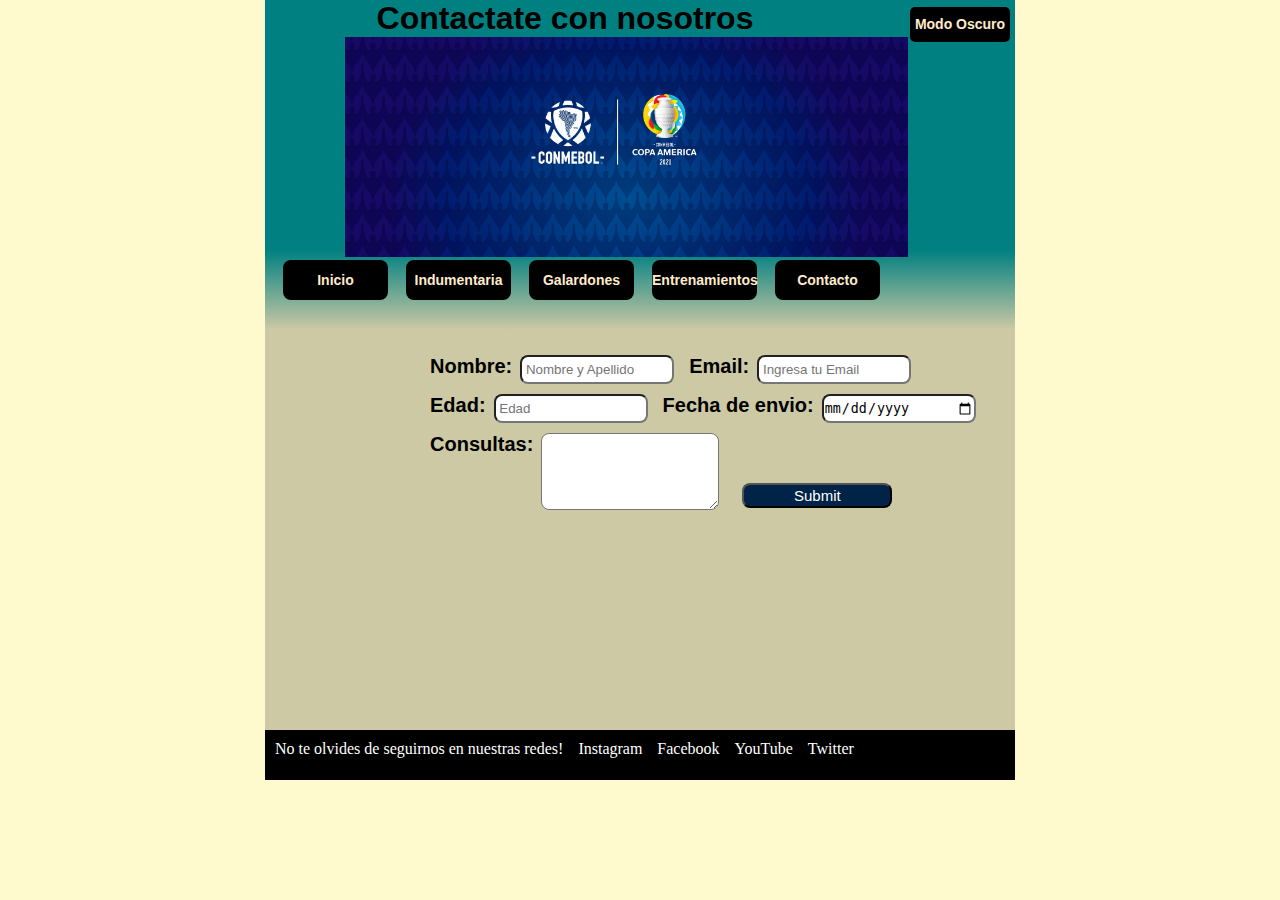
<file: paginas/contacto.html>
<!DOCTYPE html>
<html id="hold">
<head>
    <meta charset="utf-8">
    <LINK REL=StyleSheet href="../css/estilo.css" TYPE="text/css" MEDIA=screen>
    <title>Contacto</title>
    <meta name="viewport" content="width=device-width, initial-scale=1, maximum-scale=1.0, minimum-scale=1.0">
  
</head>

<body>
    
<div id="contenedor">
<header>
    <section id="banner">
        <h1 id="titlegg">Contactate con nosotros</h1>
        <a id="modoOscuro" href="#" onclick="oscuridadcont()" >Modo Oscuro</a>
        <img id="copas" src="..\img/copas.jpg"/>

       
    </section>
   

    

</header>
<nav>
    <li><a id="seccion" href="../index.html">Inicio</a></li>
    <li><a id="seccion" href="../paginas/indumentaria.html" >Indumentaria</a></li>
    <li><a id="seccion" href="../paginas/galardones.html" >Galardones</a></li>
    <li><a id="seccion" href="../paginas/entrenamientos.html" >Entrenamientos</a></li>
    <li><a id="seccion" href="../paginas/contacto.html">Contacto</a></li>
</nav>


<main id="maingala">


<aside id="left"> 
    
</aside>

    <article id="articlegg">
        <form id="formulario">
            <ul>
                <div id="form">
                    <li>Nombre: <input  id="nombre" type="text" name="user_name" placeholder=" Nombre y Apellido"  pattern="([a-zA-Z]+\s){1,2,3}([a-zA-Z]+)"></li>
                    <li>Email: <input id="mail" type="email" name="user_mail"  placeholder=" Ingresa tu Email"  ></li>
                    <li>Edad: <input id="edad" type="number" min="18" max="85" placeholder=" Edad" name="user_age" ></li>
                    <li>Fecha de envio:  <input id="fecha" type="date" name="date" ></li>
                    <li>Consultas: <textarea id="consulta" name="consulta" rows="5"></textarea></li>
                    </br>
                    <li><input id="enviarBoton" onclick= 'validarForm ()'type="submit"></li>
                </div>
            </ul>

        </form>
    </article>
    

</main>
<footer>
    <div id="pfooter"><p>No te olvides de seguirnos en nuestras redes!</p></div>
    <li><a id="redes" href="https://valperformance.com/" target="_blank">Instagram</a></li>
    <li><a id="redes" href="https://valperformance.com/" target="_blank">Facebook</a></li>
    <li><a id="redes" href="https://valperformance.com/" target="_blank">YouTube</a></li>
    <li><a id="redes" href="https://valperformance.com/" target="_blank">Twitter</a></li>

</footer>

<script src="../js/integrador1.js"></script>
<script src="../js/oscuridadCont.js"></script>
</div>
</body>

</html>
</file>
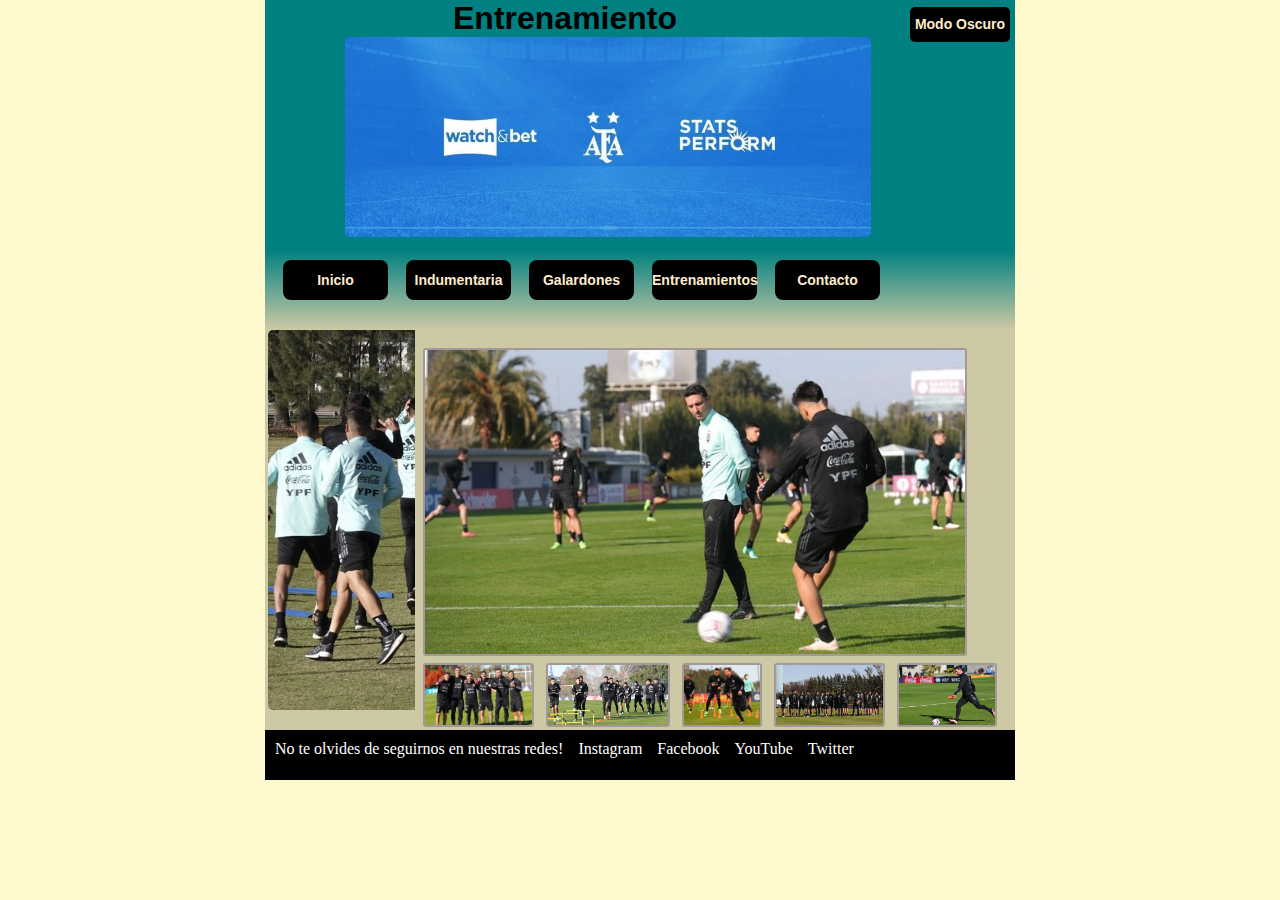
<file: paginas/entrenamientos.html>
<!DOCTYPE html>
<html id="hold">
<head>
    <meta charset="utf-8">
    <LINK REL=StyleSheet href="../css/estilo.css" TYPE="text/css" MEDIA=screen>
    <title>Entrenamiento</title>
    <meta name="viewport" content="width=device-width, initial-scale=1, maximum-scale=1.0, minimum-scale=1.0">
    <link href="../css/lightbox.css" rel="stylesheet" />
    <link href="../css/lightbox.min.css" rel="stylesheet" />
   

</head>

<body>
    
<div id="contenedor">
<header>
    <section id="banner">
        <h1 id="titlegg">Entrenamiento</h1>
        <a id="modoOscuro" href="#" onclick="oscuridadEntre()">Modo Oscuro</a>
        <img id="imgafa" src="../img/bannerafa.jpg"/>

       
    </section>
     

</header>


<nav>
    <li><a id="seccion" href="../index.html">Inicio</a></li>
    <li><a id="seccion" href="../paginas/indumentaria.html" >Indumentaria</a></li>
    <li><a id="seccion" href="../paginas/galardones.html" >Galardones</a></li>
    <li><a id="seccion" href="../paginas/entrenamientos.html" >Entrenamientos</a></li>
    <li><a id="seccion" href="../paginas/contacto.html">Contacto</a></li>
</nav>


<main id="maingala">


<aside id="left"> 
    <img id="entrenamientoAfa" src="../img/entrenamientoafa.jpg">
</aside>

    <article id="articlegg">
    </br>
        <img id="argentina" src="argentina.jpeg" style="display:none;"/>
                
            <a href="../img/entrenamiento_1.jpg" data-lightbox="training" data-title=""><img id="main-img"src="../img/entrenamiento_1.jpg"></a>
            <a href="../img/entrenamiento_2.jpg" data-lightbox="training" data-title=""><img id="sec-img" src="../img/entrenamiento_2.jpg"></a></a>
            <a href="../img/entrenamiento_3.jpg" data-lightbox="training" data-title=""><img id="sec-img" src="../img/entrenamiento_3.jpg"></a></a>
            <a href="../img/entrenamiento_4.jpg" data-lightbox="training" data-title=""><img id="sec-img" src="../img/entrenamiento_4.jpg"></a></a>
            <a href="../img/entrenamiento_5.jpg" data-lightbox="training" data-title=""><img id="sec-img" src="../img/entrenamiento_5.jpg"></a></a>
            <a href="../img/entrenamiento_6.jpg" data-lightbox="training" data-title=""><img id="sec-img" src="../img/entrenamiento_6.jpg"></a></a>

            
    
    </article>
    

</main>
<footer>
    <div id="pfooter"><p>No te olvides de seguirnos en nuestras redes!</p></div>
    <li><a id="redes" href="https://valperformance.com/" target="_blank">Instagram</a></li>
    <li><a id="redes" href="https://valperformance.com/" target="_blank">Facebook</a></li>
    <li><a id="redes" href="https://valperformance.com/" target="_blank">YouTube</a></li>
    <li><a id="redes" href="https://valperformance.com/" target="_blank">Twitter</a></li>

</footer>
<script src="https://code.jquery.com/jquery-3.6.0.js" integrity="sha256-H+K7U5CnXl1h5ywQfKtSj8PCmoN9aaq30gDh27Xc0jk=" crossorigin="anonymous"></script>
<script src="../js/integrador1.js"></script>
<script src="../js/lightbox-plus-jquery.js"></script>
<script src="../js/oscuridadEntre.js"></script>


</div>
</body>

</html>
</file>
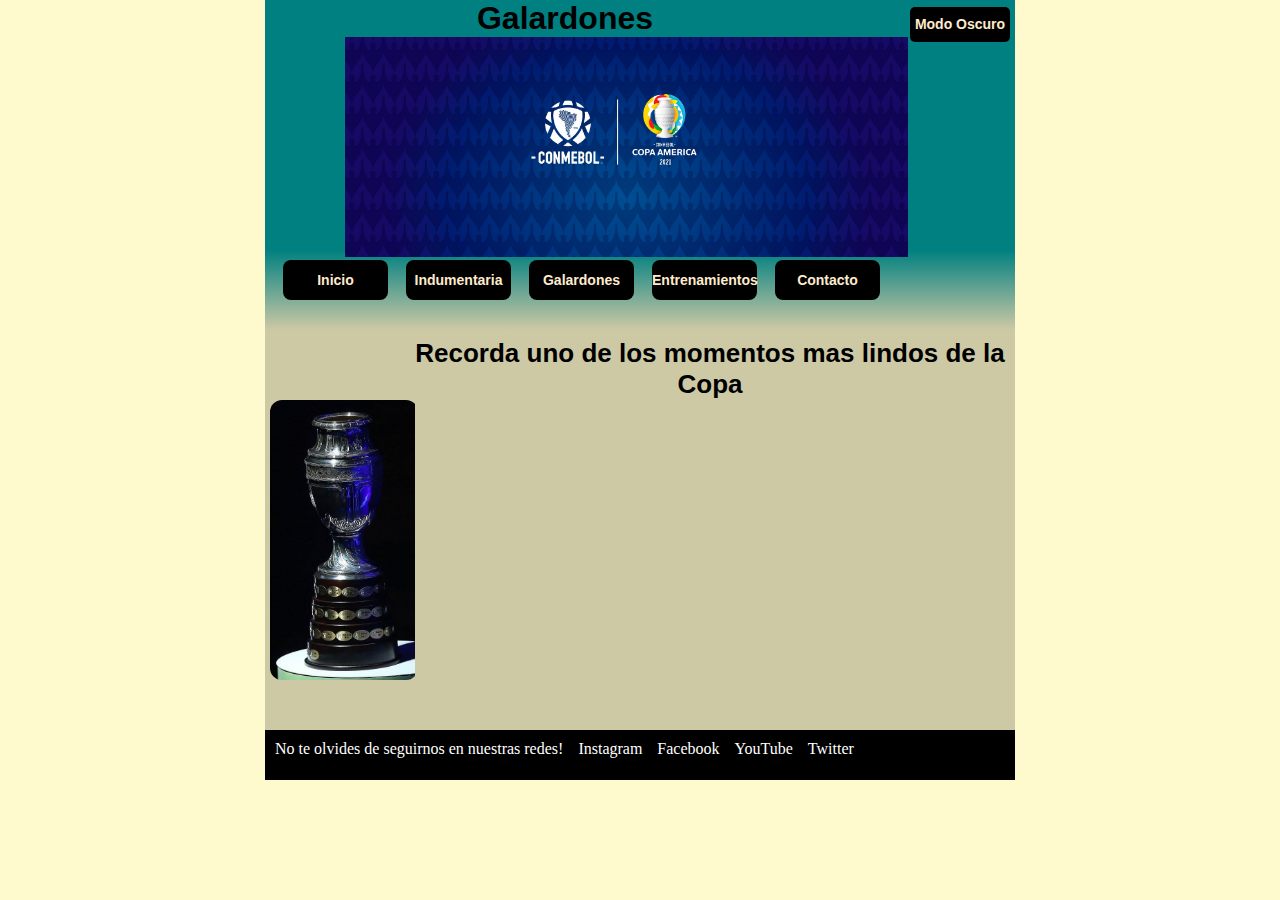
<file: paginas/galardones.html>
<!DOCTYPE html>
<html id="hold">
<head>
    <meta charset="utf-8">
    <LINK REL=StyleSheet href="../css/estilo.css" TYPE="text/css" MEDIA=screen>
    <title>Galardones</title>
    <meta name="viewport" content="width=device-width,  initial-scale=1, maximum-scale=1.0, minimum-scale=1.0">
  
</head>

<body>
    
<div id="contenedor">
<header>
    <section id="banner">
        <h1 id="titlegg">Galardones</h1>
        <a id="modoOscuro" href="#" onclick="oscuridadGala()">Modo Oscuro</a>
        <img id="copas" src="../img/copas.jpg"/>

       
    </section>
   

    

</header>
<nav>
    <li><a id="seccion" href="../index.html">Inicio</a></li>
    <li><a id="seccion" href="../paginas/indumentaria.html" >Indumentaria</a></li>
    <li><a id="seccion" href="../paginas/galardones.html" >Galardones</a></li>
    <li><a id="seccion" href="../paginas/entrenamientos.html" >Entrenamientos</a></li>
    <li><a id="seccion" href="../paginas/contacto.html">Contacto</a></li>
</nav>


<main id="maingala">


<aside id="left"> 
    <img id="ilustracionCopa" src="../img/ilustra_copa.jpg">
</aside>

    <article id="articlegg">
        <h3 id="recuerdo">Recorda uno de los momentos mas lindos de la Copa</h3>
        
        <iframe id="videoyou" width="560" height="315" src="https://www.youtube.com/embed/M_aCEWSZs9I" title="YouTube video player" frameborder="0" allow="accelerometer; autoplay; clipboard-write; encrypted-media; gyroscope; picture-in-picture" allowfullscreen></iframe>
    </article>
    

</main>
<footer>
    <div id="pfooter"><p>No te olvides de seguirnos en nuestras redes!</p></div>
    <li><a id="redes" href="https://valperformance.com/" target="_blank">Instagram</a></li>
    <li><a id="redes" href="https://valperformance.com/" target="_blank">Facebook</a></li>
    <li><a id="redes" href="https://valperformance.com/" target="_blank">YouTube</a></li>
    <li><a id="redes" href="https://valperformance.com/" target="_blank">Twitter</a></li>

</footer>

<script src="../js/integrador1.js"></script>
<script src="../js/oscuridadgala.js"></script>
</div>
</body>

</html>
</file>
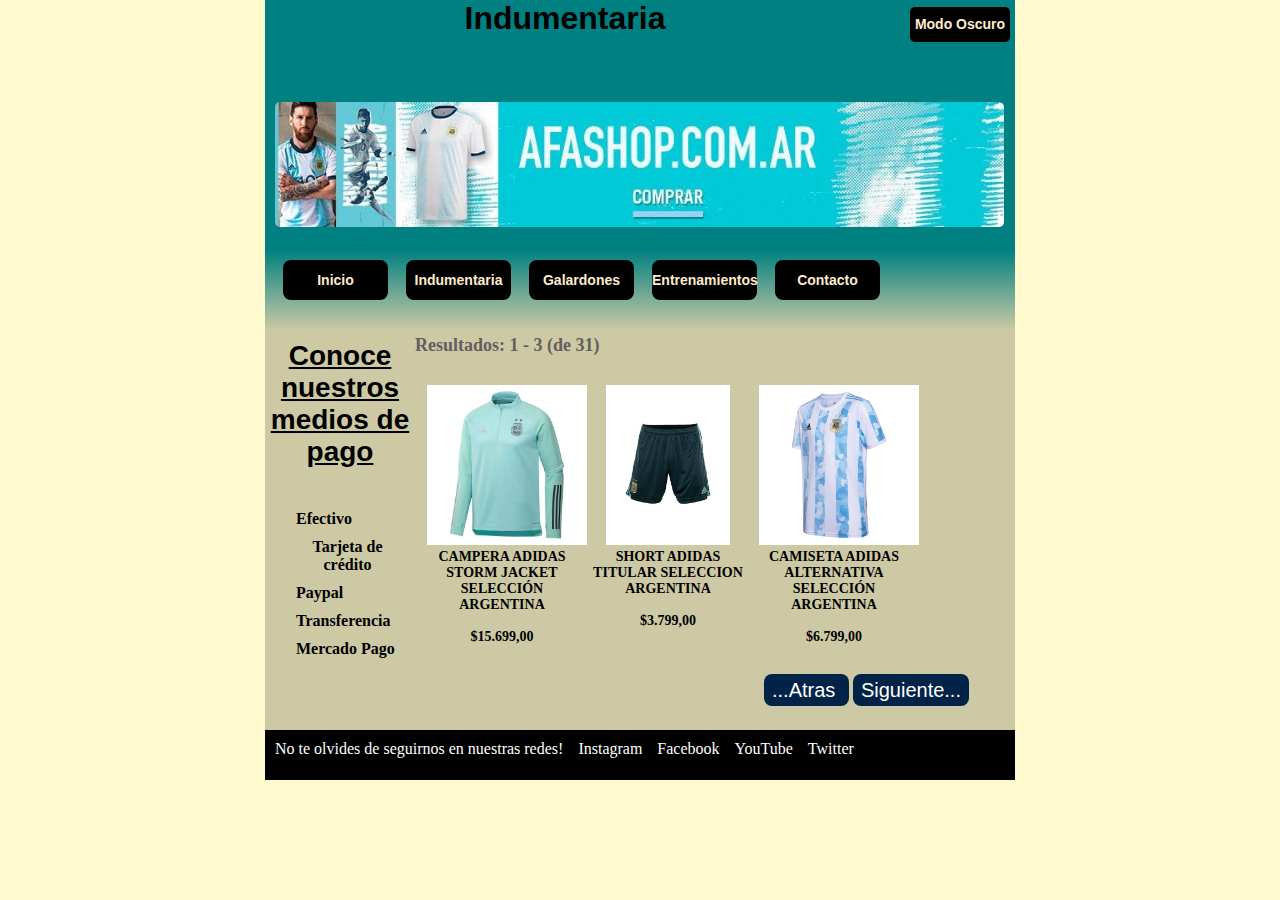
<file: paginas/indumentaria.html>
<!DOCTYPE html>
<html id="hold">
<head>
    <meta charset="utf-8">
    <LINK REL=StyleSheet href="../css/estilo.css" TYPE="text/css" MEDIA=screen>
    <title>Indumentaria</title>
    <meta name="viewport" content="width=device-width, initial-scale=1, maximum-scale=1.0, minimum-scale=1.0">
  
</head>

<body>
    
<div id="contenedor">
<header>
    <section id="banner">
        <h1 id="titlegg">Indumentaria</h1>
        <a id="modoOscuro" href="#" onclick="oscuridadindu()" >Modo Oscuro</a>
        <img id="afashop" src="../img/afashop.jpg"/>

       
    </section>
    
</header>
<nav>
    <li><a id="seccion" href="../index.html">Inicio</a></li>
    <li><a id="seccion" href="../paginas/indumentaria.html" >Indumentaria</a></li>
    <li><a id="seccion" href="../paginas/galardones.html" >Galardones</a></li>
    <li><a id="seccion" href="../paginas/entrenamientos.html" >Entrenamientos</a></li>
    <li><a id="seccion" href="../paginas/contacto.html">Contacto</a></li>
</nav>


<main class="mainIndumentaria">


<aside id="left"> 
    <h3><u>Conoce nuestros medios de pago</u></h3>
    <ul id="premios">
        <li>Efectivo</li>
        <li>Tarjeta de crédito</li>
        <li>Paypal</li>
        <li>Transferencia</li>
        <li>Mercado Pago</li>
    </ul> 
</aside>

    <article id="articlind">
            <h4 id="compras" >Resultados: 1 - 3 (de 31)</h4>
            <h4 id="compras2" style="display:none;" >Resultados: 4 - 6 (de 31)</h4>

            <div class="inline-box">

                <div id="conjunto">

                        <div class="Boxes">

                                <div id="descripcion">
                                <a href="https://www.afashop.com.ar/camiseta-adidas-alternativa-selecci%C3%B3n-argentina/product/ED8769" target="_blank"> <img id="camisetasBox" src="../img/camiseta_1.jpg"></a>  
                                <a href="https://www.afashop.com.ar/camiseta-adidas-alternativa-selecci%C3%B3n-argentina/product/ED8769" target="_blank" > CAMISETA ADIDAS ALTERNATIVA SELECCIÓN ARGENTINA</a>  </br> </br>
                                <a href="https://www.afashop.com.ar/camiseta-adidas-alternativa-selecci%C3%B3n-argentina/product/ED8769" target="_blank"> $6.799,00</a>  </div>

                        </div>

                        <div class="Boxes">

                            <div id="descripcion">
                            <a href="https://www.afashop.com.ar/short-infantil-adidas-titular/product/FS6570" target="_blank"><img id="camisetasBox" src="../img/camiseta_2.jpg"> </a> 
                            <a href="https://www.afashop.com.ar/short-infantil-adidas-titular/product/FS6570" target="_blank" > SHORT ADIDAS TITULAR SELECCION ARGENTINA</a>  </br> </br>
                            <a href="https://www.afashop.com.ar/short-infantil-adidas-titular/product/FS6570" target="_blank"> $3.799,00</a>  </div>
                            
                        </div>

                        <div class="Boxes">

                            <div id="descripcion">
                            <a href="https://www.afashop.com.ar/campera-adidas-storm-jacket-selecci%C3%B3n-argentina/product/FH8600" target="_blank"> <img id="camisetasBox" src="../img/camiseta_3.jpg"> </a> 
                            <a href="https://www.afashop.com.ar/campera-adidas-storm-jacket-selecci%C3%B3n-argentina/product/FH8600" target="_blank" > CAMPERA ADIDAS STORM JACKET SELECCIÓN ARGENTINA</a>  </br> </br>
                            <a href="https://www.afashop.com.ar/campera-adidas-storm-jacket-selecci%C3%B3n-argentina/product/FH8600" target="_blank"> $15.699,00</a>  </div>
                            
                        </div>

                </div>

                <div id="conjunto2" style="display:none;">
                    <div class="Boxes">

                        <div id="descripcion">
                        <a href="https://www.afashop.com.ar/camiseta-adidas-alternativa-de-juego-selecci%C3%B3n-argentina/product/FH8570" target="_blank"> <img id="camisetasBox" src="../img/camiseta_4.jpg"> </a> 
                        <a href="https://www.afashop.com.ar/camiseta-adidas-alternativa-de-juego-selecci%C3%B3n-argentina/product/FH8570" target="_blank" > CAMISETA ADIDAS ALTERNATIVA DE JUEGO SELECCIÓN ARGENTINA</a>  </br> </br>
                        <a href="https://www.afashop.com.ar/camiseta-adidas-alternativa-de-juego-selecci%C3%B3n-argentina/product/FH8570" target="_blank"> $11.499,00</a>  </div>
                        
                    </div>

                    <div class="Boxes">

                        <div id="descripcion">
                        <a href="https://www.afashop.com.ar/camiseta-adidas-de-arquero-titular-selecci%C3%B3n-argentina/product/FT1808" target="_blank"> <img id="camisetasBox" src="../img/camiseta_5.jpg"> </a> 
                        <a href="https://www.afashop.com.ar/camiseta-adidas-de-arquero-titular-selecci%C3%B3n-argentina/product/FT1808" target="_blank" > CAMISETA ADIDAS DE ARQUERO TITULAR SELECCIÓN ARGENTINA</a>  </br> </br>
                        <a href="https://www.afashop.com.ar/camiseta-adidas-de-arquero-titular-selecci%C3%B3n-argentina/product/FT1808" target="_blank"> $7.999,00</a>  </div>
                        
                    </div>

                    <div class="Boxes">

                        <div id="descripcion">
                        <a href="https://www.afashop.com.ar/short-adidas-de-arquero-titular-selecci%C3%B3n-argentina-2021/product/FT1807" target="_blank"> <img id="camisetasBox" src="../img/camiseta_6.jpg"> </a> 
                        <a href="https://www.afashop.com.ar/short-adidas-de-arquero-titular-selecci%C3%B3n-argentina-2021/product/FT1807" target="_blank" > SHORT ADIDAS DE ARQUERO TITULAR SELECCIÓN ARGENTINA 2021</a>  </br> </br>
                        <a href="https://www.afashop.com.ar/short-adidas-de-arquero-titular-selecci%C3%B3n-argentina-2021/product/FT1807" target="_blank"> $4.599,00</a>  </div>
                        
                    </div>

                </div>        
        </div>   
        
        <div id="flechasconjunto">
            <a id="flechas" href="#" onclick="cambioAtras ()">  ...Atras </a>  
            <a id="flechas" href="#" onclick="cambioSiguiente ()">  Siguiente... </a>
         </div>  
       

    </article>
    

</main>
<footer>
    <div id="pfooter"><p>No te olvides de seguirnos en nuestras redes!</p></div>
    <li><a id="redes" href="https://valperformance.com/" target="_blank">Instagram</a></li>
    <li><a id="redes" href="https://valperformance.com/" target="_blank">Facebook</a></li>
    <li><a id="redes" href="https://valperformance.com/" target="_blank">YouTube</a></li>
    <li><a id="redes" href="https://valperformance.com/" target="_blank">Twitter</a></li>

</footer>

<script src="../js/integrador1.js"></script>
<script src="../js/oscuroIndu.js"></script>
</div>
</body>

</html>
</file>
<file: css/estilo.css>
*{margin:0;padding:0;}

html{
    background-color: #FFFACD;
}

body{
    width: 750px; 
    height: 750px; 
    margin: auto;
    background-color: black;
}


header{
    width: 750px;
    height: 250px ;
    background-color: teal;
    
}

nav{
    width: 750px;
    height: 80px ;
    
    background: linear-gradient(teal,#CDC9A5);
}

main{
    width: 750px;
    height: 400px ;
    background-color: #CDC9A5;
    
}

footer{
    width: 750px;
    height: 50px ;
    background-color: black;
    text-decoration: none;
    color: white; 
}

section#banner{
    width: 750px;
    height: 250px;
    float: left;
    background-color: teal;
}



aside#left {
    width: 150px;
    height: 400px;
    float: left;
    background-color: #CDC9A5;
    font-weight: bold;
    
    
}

#premios {
    margin: 0;
    padding: 2rem 1rem;
    display: table-cell;
    vertical-align: middle;
    
}

article{
    width: 500px;
    height: 400px;
    float: left;
    background-color: #CDC9A5;
    margin: 0px;
    
    }



#argentina{
    width: 100%;
    margin-top: 10px;
}

li{
    margin-left: 15px;
    display: flex;
    float: left;
    margin-top: 10px;
    list-style: none;
    text-align: center;
    
}

#pfooter{
    float: left;
    margin-left: 10px;
    margin-top: 10px;
    
}

#redes{
    text-decoration: none;
    color: white;
}

h1{
text-align: center;
font-size: 32px;
font-family: 'Franklin Gothic Medium', 'Arial Narrow', Arial, sans-serif;
}

h3{
    text-align: center;
    margin-top: 10px;
    text-decoration: none;
    font-family: 'Franklin Gothic Medium', 'Arial Narrow', Arial, sans-serif;
    font-size: 28px;
     }

     
#dimaria{
    margin-top: -35px;
    float: left;
    height: 100%;
    
    margin-right: 15px;
}


#estiloResultados  {
    font-size: 20px;
    font-weight: bold;
    text-align: center;
    margin-top: 30px;
    
}

#seccion {
    display: block;
    width: 105px;
    height: 40px;
    background-color: black;
    margin-left: 3px;
    text-align: center;
    text-decoration: none;
    color: blanchedalmond;
    line-height: 40px;
    font-family: -apple-system, BlinkMacSystemFont, 'Segoe UI', Roboto, Oxygen, Ubuntu, Cantarell, 'Open Sans', 'Helvetica Neue', sans-serif;
    font-weight: bold;
    font-size: 14px;
    border-radius: 8px;
    
}

#seccion:hover {
    background-color: #002347;
}


#titlegg {
    padding-right: 150px;
    font-size: 32px;
    font-family: 'Franklin Gothic Medium', 'Arial Narrow', Arial, sans-serif;
}
#copas {
    
    width: 75%;
    margin-left:80px;

}

#articlegg {
    width: 600px;
}

#articlind {
    width: 600px;
    
}

#recuerdo {
    text-align: center;
    margin-top: 8px;
    margin-right: 10px;
    font-family: 'Franklin Gothic Medium', 'Arial Narrow', Arial, sans-serif;
    font-size: 26px;
}

#ilustracionCopa {
    height: 70%;
    margin-top: 70px;
    margin-left: 5px;
    border-radius: 12px;
   
}

#videoyou  {
    margin-left: 15px;
}

#imgafa {

    height: 80%;
    margin-left: 80px;
    border-radius: 5px;
}

#entrenamientoAfa {
    height: 95%;
    margin-left: 3px;
    border-radius: 5px;
}

#afashop {
    
    height: 50%;
    margin-left: 10px;
    border-radius: 5px;
    margin-top: 30px;
}

#compras , #compras2 {
    color: #635f5e;
    font-weight: 800;
    font-size: 18px;
    margin-top: 5px;
}


#camisetasBox {
    margin-top: 10px;
    height: 160px;
    
}

#descripcion {
    width: 150px;
    height: 300px;
    padding: 4px;
    text-align: center;
    font-size: 14px;
    font-weight: bold;
}



#descripcion a {
    text-decoration: none;
    color:black
}

.inline-box {   
    float: left;
    margin-top: 15px;
}
.Boxes {
    float: right; 
    padding-left: 8px;   
}


h2 {
    text-align: center;
    margin-top: 10px;
    text-decoration: none;
    font-family: 'Franklin Gothic Medium', 'Arial Narrow', Arial, sans-serif;
    font-size: 28px;
}

#formulario {
	text-align: center;
	font-size: 20px;
	font-weight: bold;
	color: black;
	margin-left: auto;
	margin-right: auto;
    font-family: 'Franklin Gothic Medium', 'Arial Narrow', Arial, sans-serif;
	
}

input {
	width: 150px;
	height: 25px;
    border-radius: 8px;
    margin-left: 8px;
    
}

textarea {
    border-radius: 8px;
    margin-left: 8px;
}

#enviarBoton {
    font-family: 'Franklin Gothic Medium', 'Arial Narrow', Arial, sans-serif;
    background-color: #002347;
    color: white;
    font-size: 15px;
    margin-top: 50px;
}

#enviarBoton:hover {
    background-color: #4a89c7;
    color: black;
}

#form {
	padding-top: 15px;
	
}


#flechas {
    font-size: 20px;
    text-decoration: none;
    margin-bottom: 5px;
    color: white;
    padding: 5px 8px 5px 8px;
    background-color: #002347;
    border-radius: 8px;
    margin-left: 4px;
    font-family: 'Franklin Gothic Medium', 'Arial Narrow', Arial, sans-serif;
    
    
}

#flechasconjunto a:hover{
    background-color: #4188cf;
    color: black;
}

#flechasconjunto {
    float: right;
    margin-right: 5px;
    width: 250px;
    height: 45px;
    
}

#descripcion a:hover {
    text-decoration: underline;
    color:rgb(72, 72, 245);
}

.crsl-item img {
    width: 550px;
}

#main-img {
 width: 90%;
 margin-left: 8px;
 margin-bottom: 3px;
 border: 2px solid rgb(165, 152, 152);
 border-radius: 3px;
}

#sec-img {
    height: 15%;
    margin-left: 8px;
    border: 2px solid rgb(165, 152, 152);
 border-radius: 3px;
    
}

#modoOscuro {
    float: right;
    position: relative;
    bottom: 30px;
    width: 100px;
    height: 35px;
    background-color: black;
    margin-right: 5px;
    text-align: center;
    text-decoration: none;
    color: blanchedalmond;
    font-family: -apple-system, BlinkMacSystemFont, 'Segoe UI', Roboto, Oxygen, Ubuntu, Cantarell, 'Open Sans', 'Helvetica Neue', sans-serif;
    font-weight: bold;
    font-size: 14px;
    border-radius: 5px;
    line-height: 35px;
}

#modoOscuro:hover {
    background-color: #5e5e5e;
}


@media all and (min-width: 600px) and (max-width:1024px){


    #modoOscuro {
        float: right;
        position: relative;
        bottom: 30px;
        width: 100px;
        height: 35px;
        
    }

    #afashop {
    
        width: 98%;
        
    }


#imgafa {
        height: 70%;
        margin-left: 8px;
        border-radius: 5px;
    }

body{
    width: 580px; 
    
}

header{
    width: 580px;
    height: 280px;
}

#ilustracionCopa {
    display: none;
}
nav{
    width: 580px;
    height: 200px ;
    background: linear-gradient(teal,#CDC9A5);
    
}


main{
    width: 580px;
    height: 530px ;
    background-color: #CDC9A5;
    
}

footer{
    width: 580px;
    height: 50px ;
    background-color: black;
    text-decoration: none;
    color: white; 
}

section#banner{
    width: 580px;
    height: 300px;
    float: left;
    background-color: teal;
}

section#logo{
    width: 285px;
    height: 80px;
    position: relative;
    left: 5px;
    background-color: #CDC9A5;
}

 section#login{
    width: 290px;
    height: 80px;
    float: right;
    background-color: black;
 }



aside#left {
    display: none;
    
}

#premios {
    margin: 0;
    padding: 2rem 1rem;
    display: table-cell;
    vertical-align: middle;

}

article{
    width: 95%;
    float: left;
    background-color: #CDC9A5;
    margin: 0px;
    
    
}


#argentina{
    position: relative;
    left: 25px;
    width: 90%;
    margin-top: 10px;
}

li{
    margin-left: 15px;
    text-align: center;
    float: left;
    margin-top: 10px;
    list-style: none;
    
    
}

#pfooter{
    font-size: 15px;
    
}

#redes{
    font-size: 15px;
}

h3{
    text-align: center;
    margin-top: 10px;
    text-decoration: none;
    font-family: 'Franklin Gothic Medium', 'Arial Narrow', Arial, sans-serif;
    font-size: 28px;
     }

     
#dimaria{
    float: left;
    height: 90%;
    
    margin-right: 15px;
}

#logo a{
    width: 85%;
    height: 85%;
    margin-left: 3px;
    line-height: 70px;
    font-size: 18px;
    margin-top: 5px;
    
    
}

#seccion {
    float: left;
    
}

h1 {
    margin-left: 90px;
}

#estiloResultados  {
    font-size: 20px;
    font-weight: bold;
    text-align: center;
    margin-top: 10px;
    margin-left: 10px;
    
}

#articlind {
    width: 90%;
    height: 50%;
    
    
}

#articlegg {
    width: 400px;
    height: 400px;
    display: flexbox;
    margin-left: 90px;
    margin-top: 10px;
}

#videoyou {
    width: 90%;
    height: 70%;
    
    
}
.mainIndumentaria {
    height: 450px;

}
#copas {
    width: 88%;
    margin-left:40px;
    margin-top: 0px;
    
}
#main-img {
    width: 100%;
    margin-left: 5px;
   
}
   
   #sec-img {
       height: 18%;
       margin-left: 5px;
   }
   #compras , #compras2 {
    margin-left: 15px;
}
#maingala {
    height: 450px;
}



}

@media all and (max-width: 599px){

    #afashop {
        height: 32%;
        
    }

    #compras , #compras2 {
        margin-left: 15px;
        margin-top: 10px;
    }

    #imgafa {

        height: 65%;
        margin-left: 20px;
        border-radius: 5px;
    }


    body{
        width: 480px; 
        
    }
    
    header{
        width: 480px;
        
    }
    
    nav{
        width: 480px;
        height: 80px ;
        background-color:teal ;
        
    }
    
    main{
        width: 480px;
        height: 50px ;
        background-color: #CDC9A5;
        
    }
    
    
    
    section#banner{
        width: 480px;
        height: 250px;
        float: left;
        background-color: teal;
    }
    
    section#logo{
        width: 50%;
        height: 80px;
        position: relative;
        left: 5px;
        background: linear-gradient(teal,#CDC9A5);
    }
    
     section#login{
        width: 50%;
        height: 80px;
        float: right;
        background: linear-gradient(teal,#CDC9A5);
     }
    
    aside#left {
        width: 150px;
        height: 400px;
        float: left;
        background-color: #CDC9A5;
        font-weight: bold;
        
    }
    
    #premios {
        margin: 0;
        padding: 2rem 1rem;
        display: table-cell;
        vertical-align: middle;
    
    }
    
    article{
        width: 100%;
        background-color: #CDC9A5;
        margin: 0px;
        
    }
    
    
    
    #argentina{
        position: relative;
        left: 25px;
        top: 25px;
        width: 100%;
        margin-top: 10px;
    }
    
    li{
        margin-left: 15px;
        text-align: center;
        float: left;
        margin-top: 10px;
        list-style: none;
        
    }
    
    #pfooter{
        font-size: 15px;
        
    }
    
    #redes{
        font-size: 15px;
    }
    
    
    
    h3{
        text-align: center;
        margin-top: 10px;
        text-decoration: none;
        font-family: 'Franklin Gothic Medium', 'Arial Narrow', Arial, sans-serif;
        font-size: 28px;
         }
    
         
    #dimaria{
        display: none;
        float: left;
        height: 100%;
        width: 30%;
        margin-right: 15px;
    }
    
    
    #logo a{
        width: 85%;
        height: 85%;
        margin-left: 3px;
        line-height: 70px;
        font-size: 15px;
        margin-top: 5px;
        
    }
    
    
    #login a{
        width: 85%;
        height: 85%;
        margin-left: 3px;
        line-height: 70px;
        font-size: 15px;
        margin-top: 5px;
        
        
    }
    h1{
        font-size: 32px;
        font-family: 'Franklin Gothic Medium', 'Arial Narrow', Arial, sans-serif;
        }
    
    #estiloResultados  {
        font-size: 20px;
        font-weight: bold;
        text-align: center;
        margin-top: 50px;
    }

    footer{
        width: 480px;
        height: 80px ;
        background-color: black;
        text-decoration: none;
        color: white; 
        
    }

    #footer {
        height: 450px ;
        background-color: black;
    }

    #seccion {
        width: 120px;
        height: 50px;
        line-height: 50px;
        font-size: 16px;
        
    }

    .mainIndumentaria {
        height: 750px;
        
    }


    .inline-box {
        margin-right: 30px;
    }

    #articlind {
        width: 90%;
        
        
        
    }
    
    #maingala {
        height: 450px;
    }
    #articlegg {
        width: 400px;
        height: 400px;
        display: flexbox;
        margin-left: 40px;
        margin-top: 10px;
    }
    
    #videoyou {
        width: 90%;
        height: 70%;
        float: left;
        
    }

    #ilustracionCopa {
        display: none;
    }

    #left {
        display: none;
    }

    #copas {
        width: 80%;
        margin-left:10px;
       
    
    }

    
    }
</file>
